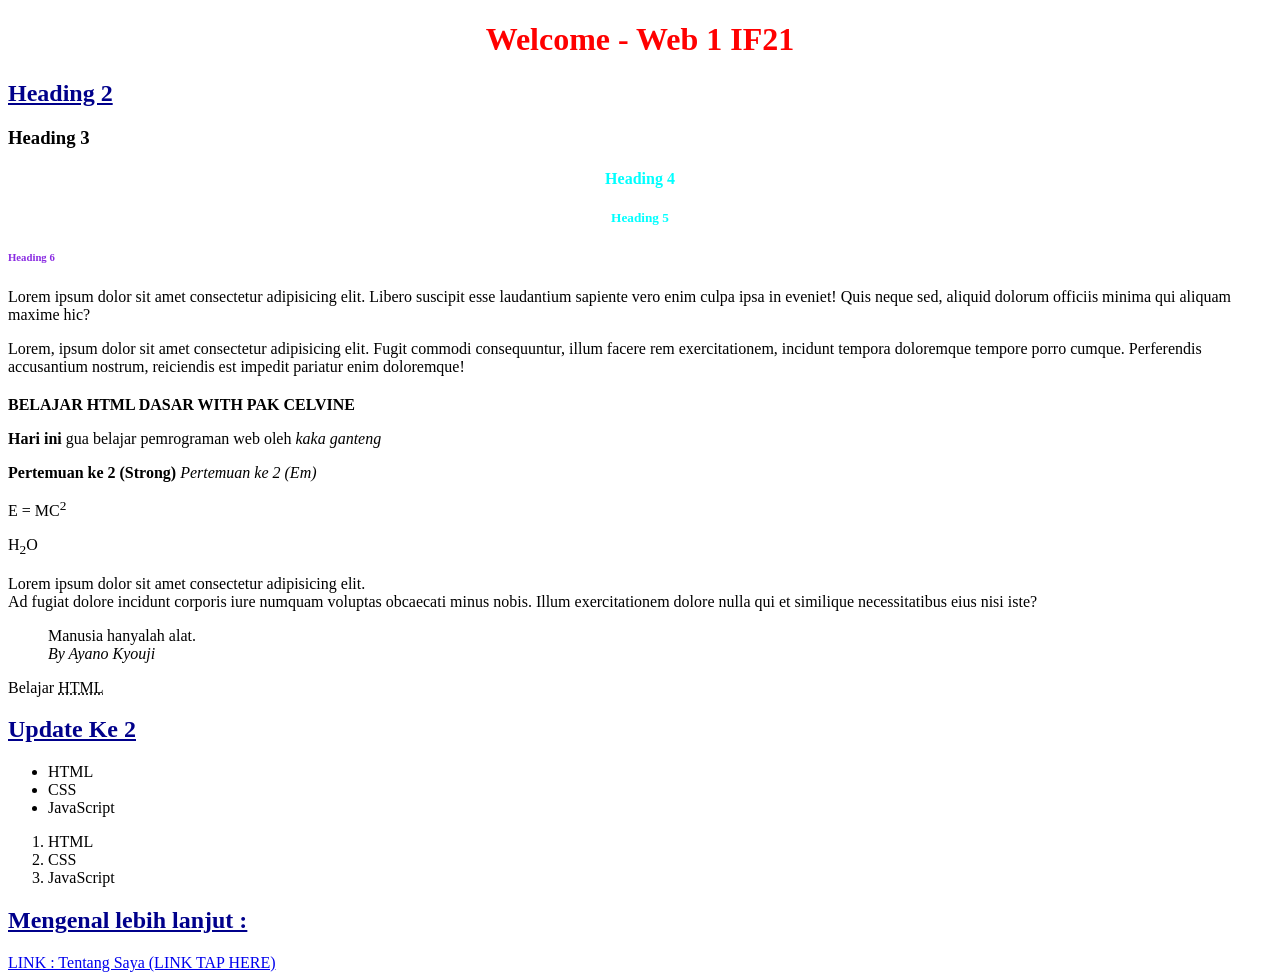
<file: index.html>
<!DOCTYPE html>
<html lang="en">
<head>
    <meta charset="UTF-8">
    <meta name="viewport" content="width=device-width, initial-scale=1.0">
    <title>Web_1-Hutama</title>

    <link rel="stylesheet" href="css/style/index.css">
    <!-- INTERNAL CSS -->
    <style>
        h2{
            color : darkblue;
            text-decoration: underline;
        }
        .heading-4{
            color:aqua;
            text-align: center;
        }
        #heading-6{
            color : blueviolet;
        }
    </style>

</head>
<body>
    
    <h1 style="color : red; text-align: center;">Welcome - Web 1 IF21</h1>
    <h2>Heading 2</h2>
    <h3>Heading 3</h3>
    <!-- 2 class jadi satu -->
    <h4 class="heading-4 heading-4-center">Heading 4</h4>
    <h5 class="heading-4">Heading 5</h5>
    <h6 id="heading-6">Heading 6</h6>
    <!-- Paragraf -->
    <p>
    Lorem ipsum dolor sit amet consectetur adipisicing elit. Libero suscipit esse laudantium sapiente vero enim culpa ipsa in eveniet! Quis neque sed, aliquid dolorum officiis minima qui aliquam maxime hic?
    </p>
    <p>
    Lorem, ipsum dolor sit amet consectetur adipisicing elit. Fugit commodi consequuntur, illum facere rem exercitationem, incidunt tempora doloremque tempore porro cumque. Perferendis accusantium nostrum, reiciendis est impedit pariatur enim doloremque!
    </p>

    <!-- Nested Element -->
    <!-- elemen di dalam elemen 
    <b> dan <i> untuk estetika sedangkan <strong> dan <em> untuk memberi peringatan dalam penulusuran-->
    <div>
        <h2></h2><strong>BELAJAR HTML DASAR WITH PAK CELVINE</strong></h2>
        <p><b>Hari ini</b> gua belajar pemrograman web oleh <i>kaka ganteng</i></p>
        <p>
            <strong>Pertemuan ke 2 (Strong)</strong> 
            <em>Pertemuan ke 2 (Em)</em>
        </p>
    </div>
    <!-- Element Khusus -->
    <!-- sup untuk pangkat atas sedangkan sub untuk pangkat bawah -->
    <p>E = MC<sup>2</sup></p> 
    <p>H<sub>2</sub>O</p>
    <p>Lorem ipsum dolor sit amet consectetur adipisicing elit.<br> Ad fugiat dolore incidunt corporis iure numquam voluptas obcaecati minus nobis. Illum exercitationem dolore nulla qui et similique necessitatibus eius nisi iste?</p>

    <blockquote>Manusia hanyalah alat.<br><cite>By Ayano Kyouji</cite></blockquote>
    <p>Belajar <abbr title="JawaJawaJawa">HTML</abbr></p>

<!-- Tanggal 4 Maret -->
    <h2>Update Ke 2</h2>

    <!-- Unorder list -->
    <ul>
        <li>HTML</li>
        <li>CSS</li>
        <li>JavaScript</li>
    </ul>
    <ol>
        <li>HTML</li>
        <li>CSS</li>
        <li>JavaScript</li>
    </ol>

    <!-- LINK BERPINDAH KE SITUS LAIN -->
    <nav>
        <h2 id="konten-profile">Mengenal lebih lanjut :</h2>
        <a id="klik-profile" href="profile.html"> LINK : Tentang Saya (LINK TAP HERE)</a>
    </nav>

    <!-- PERTEMUAN CSS -->

</body>
</html>
</file>
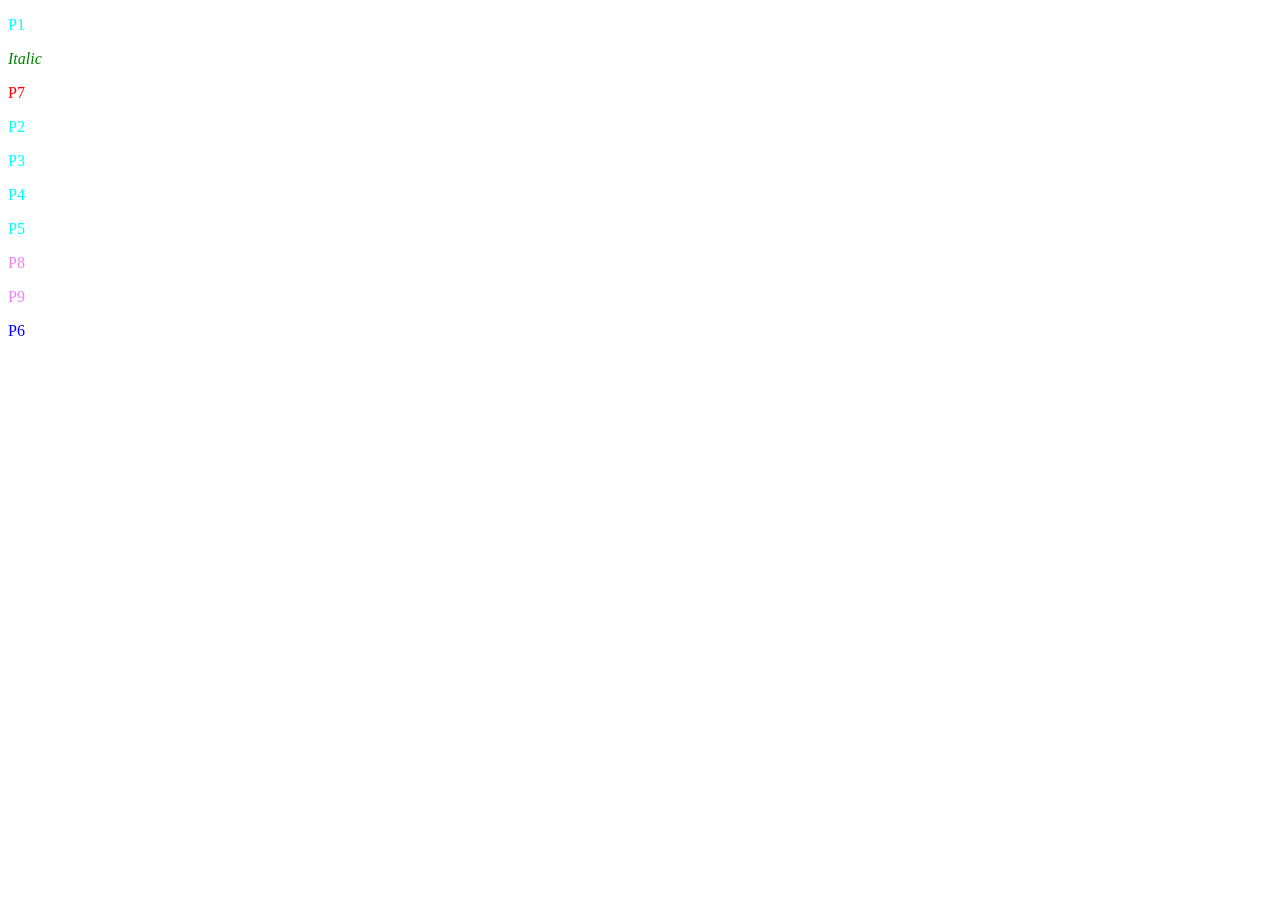
<file: css-selector.html>
<!DOCTYPE html>
<html lang="en">
<head>
   <meta charset="UTF-8">
   <meta name="viewport" content="width=device-width, initial-scale=1.0">
   <title>Document</title>
   <link rel="stylesheet" href="css/style/index.css">
</head>
<body>
   <div class="parent">
      <p>P1</p>
      <i>Italic</i>
      <div class="parent2">
         <p>P7</p>
      </div>
      <p>P2</p>
      <p>P3</p>
      <p>P4</p>
      <p>P5</p>
   </div>
   <p>P8</p>
   <p>P9</p>
   <div class="pohon">
      <p>P6</p>
   </div>
</body>
</html>
</file>
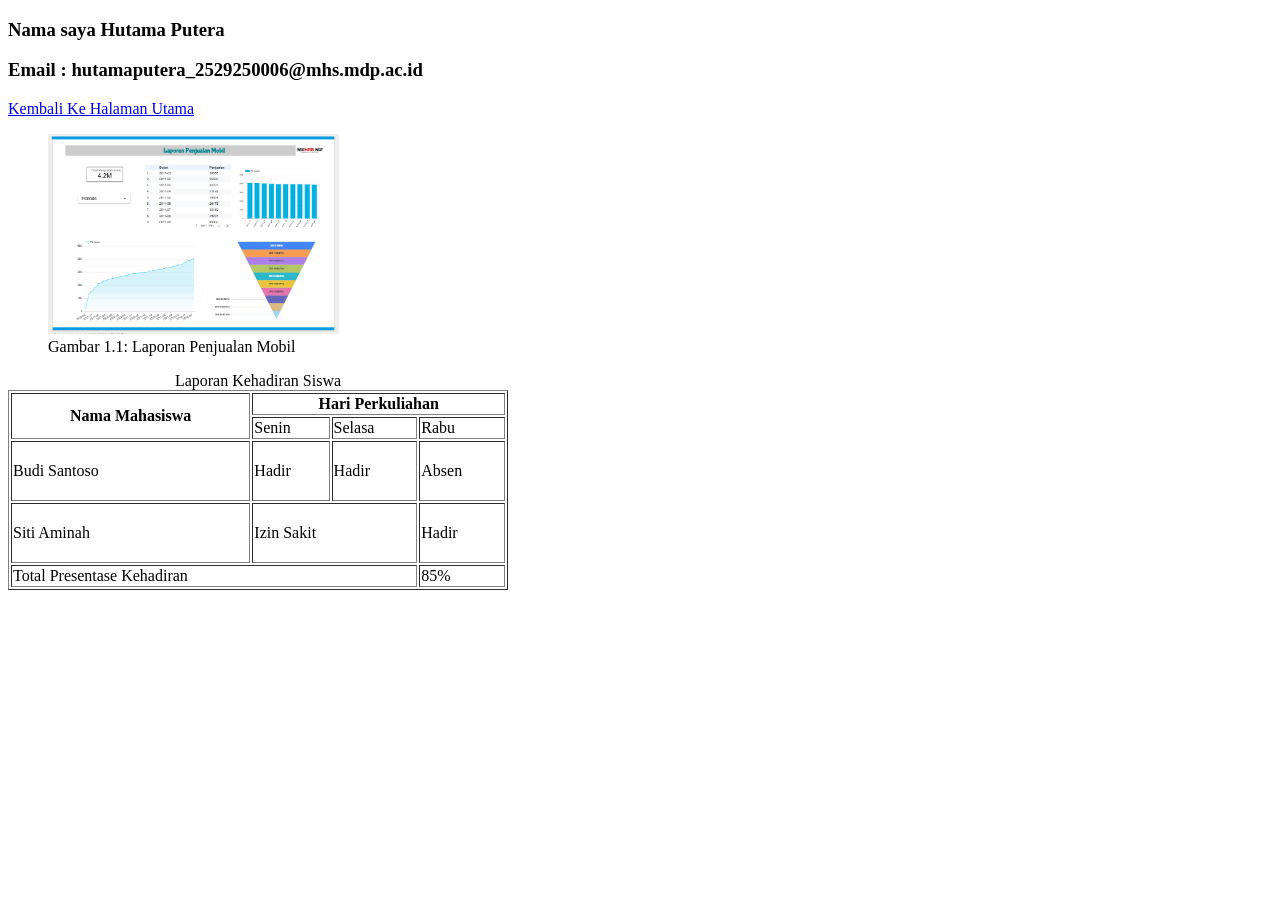
<file: profile.html>
<!DOCTYPE html>
<html lang="en">
<head>
   <meta charset="UTF-8">
   <meta name="viewport" content="width=device-width, initial-scale=1.0">
   <title>Tentang Saya</title>
</head>
<body>
   <div>
      <h3>Nama saya Hutama Putera</h3>
      <h3>Email : hutamaputera_2529250006@mhs.mdp.ac.id</h3>
      <nav>
         <a id="kembali-home" href="index.html">Kembali Ke Halaman Utama</a>
      </nav>
   </div>

      <!-- MENYISIPKAN GAMBAR/ IMAGE / VIDEO -->
   <!-- <figure> + <figcation> dan <img> -->
   <figure>
      <img height= 200px src="laporanpenjualanmobil.png" alt="laporan penjualan mobil">
      <figcaption>Gambar 1.1: Laporan Penjualan Mobil</figcaption>
   </figure>

   <!-- <video width="640" height="360" control poster="thumnbnail.jpg">
      <source src="tutorial.mp4" type="video/mp4">
      <source src="tutorial.webm" type="video/webm">
   </video> -->

   <!-- MEMBUAT TABLE -->
   <!-- <thead> judul + <tbody> isi + <tfoot> untuk total/kesimpulan -->
   <!-- colspan : mengabung sel secara horizontal/samping -->
   <!-- rowspan : mengabung sel secara vertikal/bawah -->
      <div>
            <table border="1" width="500" height="200">
            <caption>Laporan Kehadiran Siswa</caption>
            <thead>
               <tr>
                  <th rowspan=2>Nama Mahasiswa</th>
                  <th colspan="3">Hari Perkuliahan</th>
               </tr>
               <tr>
                  <td>Senin</td>
                  <td>Selasa</td>
                  <td>Rabu</td>
               </tr>
            </thead>
            <tbody>
               <tr>
               <td>Budi Santoso</td>
               <td>Hadir</td>
               <td>Hadir</td>
               <td>Absen</td>
            </tr>
            <tr>
               <td>Siti Aminah</td>
               <td colspan="2">Izin Sakit</td>
               <td>Hadir</td>
            </tr>
         </tbody>
         <tfoot>
            <tr>
               <td colspan="3">Total Presentase Kehadiran</td>
               <td>85%</td>
            </tr>
         </tfoot>
      </div>

</body>
</html>
</file>
<file: css/style/index.css>
.parent {
   color : green;
}

.parent p {
   color : red;
}

.parent > p {
   color : aqua;
}

/* P pertama setelah class parent */
.parent + p {
   color : orangered;
}

/* Semua p setelah class parent */
.parent ~ p{
   color : violet;
}

.pohon > p {
   color : blue;
}
</file>
